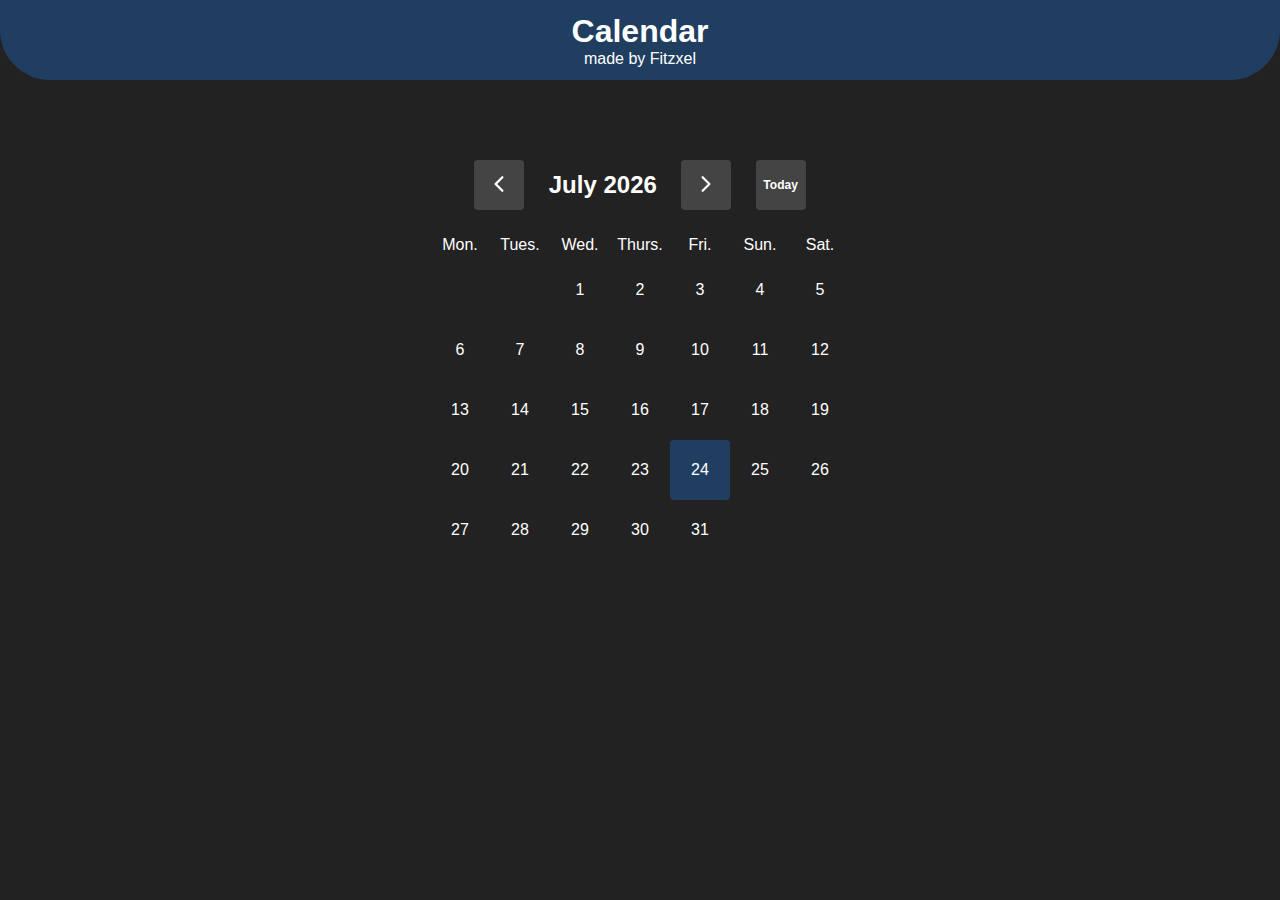
<file: index.html>
<!DOCTYPE html>
<html lang="en">
<head>
    <meta charset="UTF-8">
    <meta name="viewport" content="width=device-width, initial-scale=1.0">
    <title>Calendar</title>
    <link rel="stylesheet" href="style.css">
</head>
<body>
    <header>
        <div class="center">
            <h1>Calendar</h1>
            <span>made by Fitzxel</span>
        </div>
    </header>
    <main>
        <div class="calendar">
            <div class="heading">
                <button id="prevMonth">
                    <svg xmlns="http://www.w3.org/2000/svg" class="ionicon" viewBox="0 0 512 512">
                        <!-- <title>Chevron Back</title> -->
                        <path fill="none" stroke="currentColor" stroke-linecap="round" stroke-linejoin="round" stroke-width="48" d="M328 112L184 256l144 144"/>
                    </svg>
                </button>
                <h2 id="calendarTitle"></h2>
                <button id="laterMonth">
                    <svg xmlns="http://www.w3.org/2000/svg" class="ionicon" viewBox="0 0 512 512">
                        <!-- <title>Chevron Forward</title> -->
                        <path fill="none" stroke="currentColor" stroke-linecap="round" stroke-linejoin="round" stroke-width="48" d="M184 112l144 144-144 144"/>
                    </svg>
                </button>
                <button id="today">
                    Today
                </button>
            </div>
            <div class="month">
                <div class="heading">
                    <div class="item">Mon.</div>
                    <div class="item">Tues.</div>
                    <div class="item">Wed.</div>
                    <div class="item">Thurs.</div>
                    <div class="item">Fri.</div>
                    <div class="item">Sun.</div>
                    <div class="item">Sat.</div>
                </div>
                <div class="dates"></div>
            </div>
        </div>
    </main>
    <script src="script.js"></script>
</body>
</html>
</file>
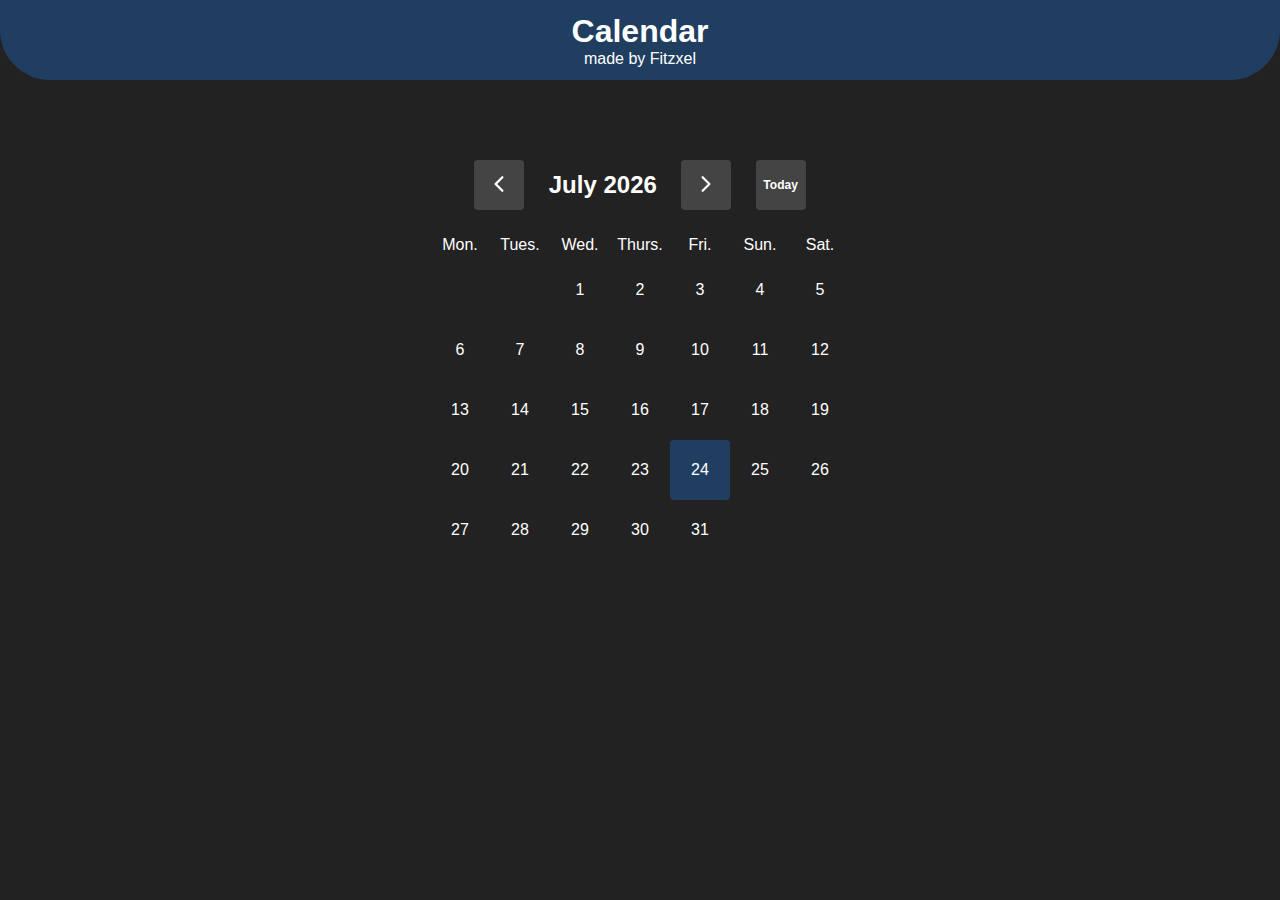
<file: demo/index.html>
<!DOCTYPE html>
<html lang="en">
<head>
    <meta charset="UTF-8">
    <meta name="viewport" content="width=device-width, initial-scale=1.0">
    <title>Calendar</title>
    <link rel="stylesheet" href="style.css">
</head>
<body>
    <header>
        <div class="center">
            <h1>Calendar</h1>
            <span>made by Fitzxel</span>
        </div>
    </header>
    <main>
        <div class="calendar">
            <div class="heading">
                <button id="prevMonth">
                    <svg xmlns="http://www.w3.org/2000/svg" class="ionicon" viewBox="0 0 512 512">
                        <!-- <title>Chevron Back</title> -->
                        <path fill="none" stroke="currentColor" stroke-linecap="round" stroke-linejoin="round" stroke-width="48" d="M328 112L184 256l144 144"/>
                    </svg>
                </button>
                <h2 id="calendarTitle"></h2>
                <button id="laterMonth">
                    <svg xmlns="http://www.w3.org/2000/svg" class="ionicon" viewBox="0 0 512 512">
                        <!-- <title>Chevron Forward</title> -->
                        <path fill="none" stroke="currentColor" stroke-linecap="round" stroke-linejoin="round" stroke-width="48" d="M184 112l144 144-144 144"/>
                    </svg>
                </button>
                <button id="today">
                    Today
                </button>
            </div>
            <div class="month">
                <div class="heading">
                    <div class="item">Mon.</div>
                    <div class="item">Tues.</div>
                    <div class="item">Wed.</div>
                    <div class="item">Thurs.</div>
                    <div class="item">Fri.</div>
                    <div class="item">Sun.</div>
                    <div class="item">Sat.</div>
                </div>
                <div class="dates"></div>
            </div>
        </div>
    </main>
    <script src="../script.js"></script>
</body>
</html>
</file>
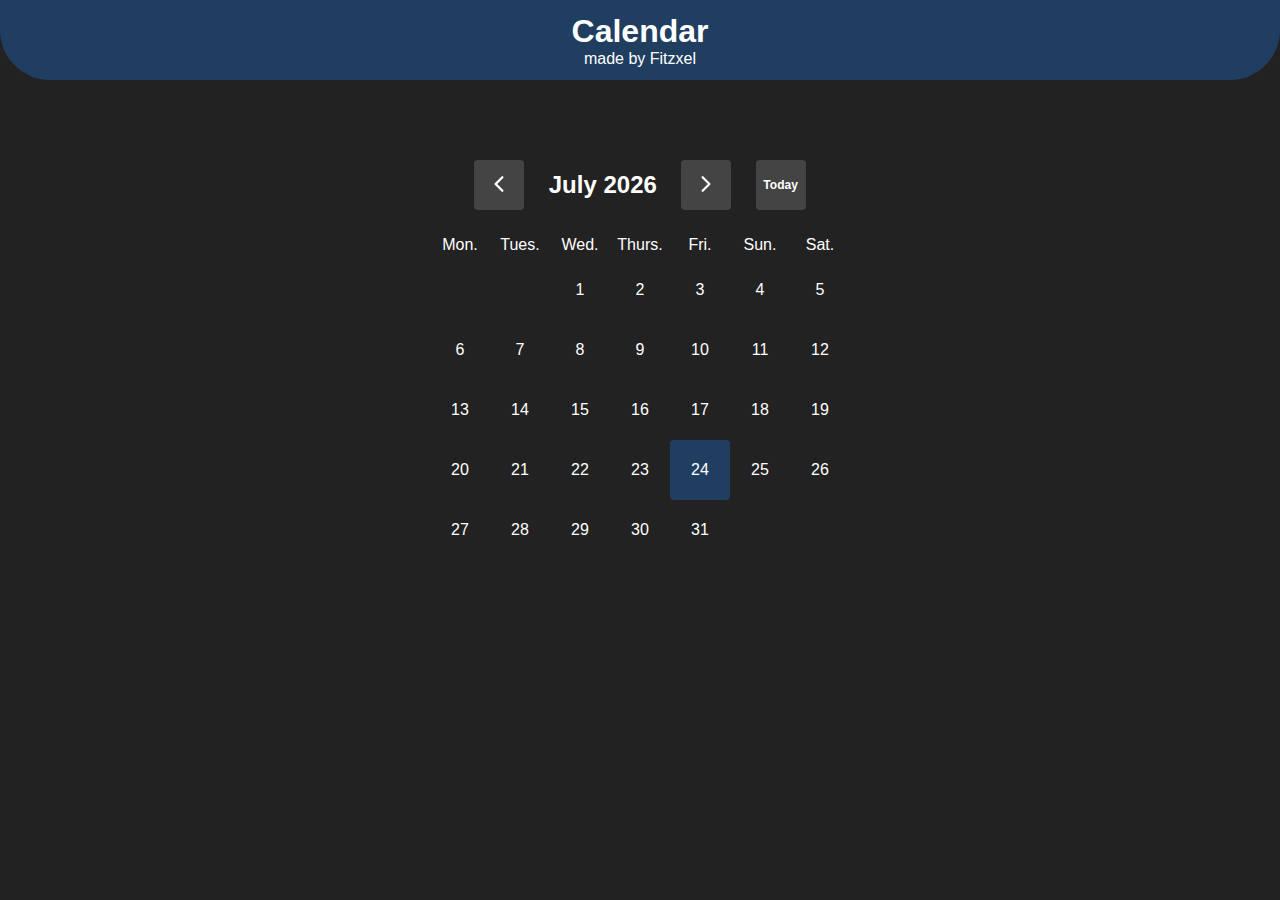
<file: docs/index.html>
<!DOCTYPE html>
<html>
<head>
    <meta charset="UTF-8">
    <meta name="viewport" content="width=device-width, initial-scale=1.0">
    <script>
        location.assign('demo');
    </script>
</head>
<body>
    
</body>
</html>
</file>
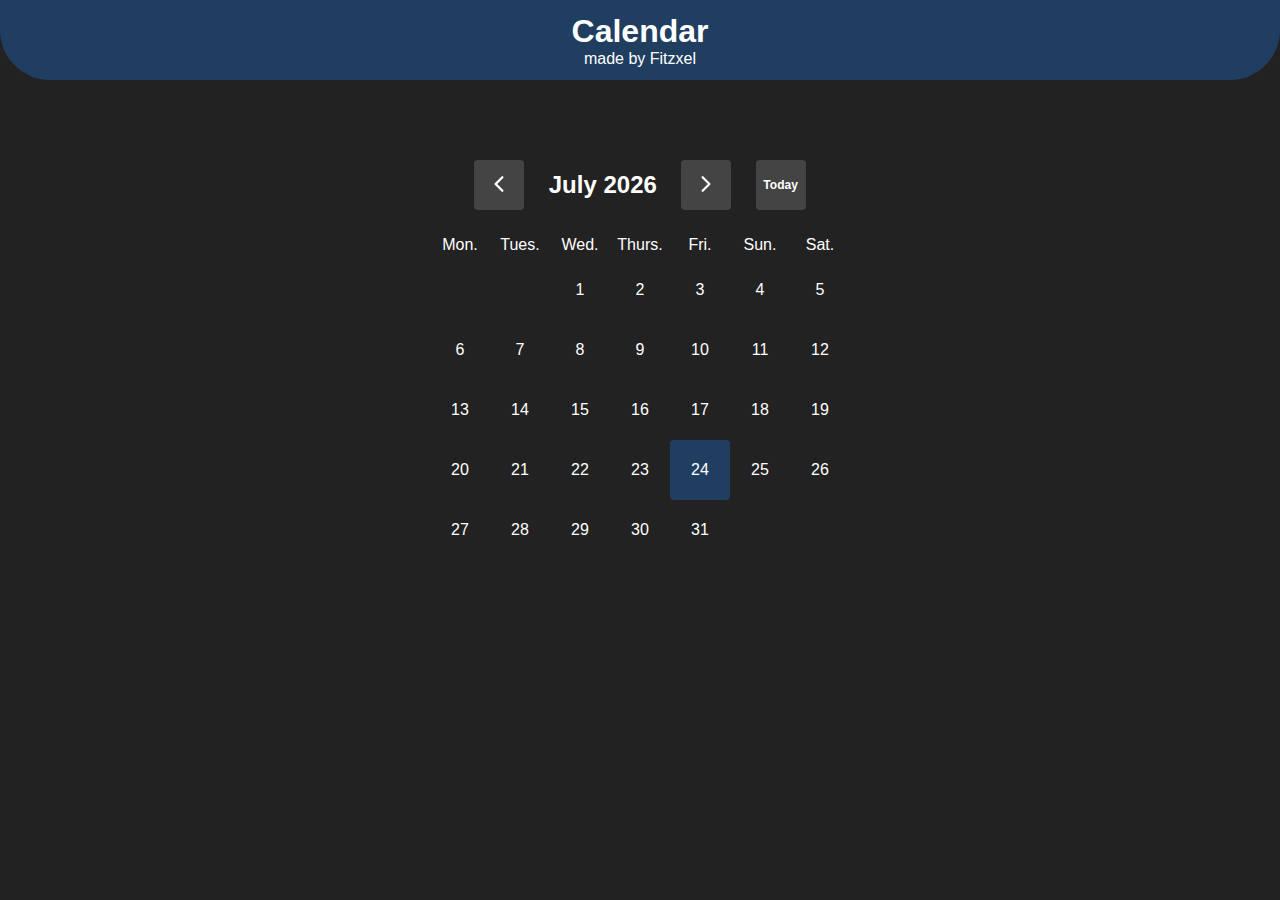
<file: docs/demo/index.html>
<!DOCTYPE html>
<html lang="en">
<head>
    <meta charset="UTF-8">
    <meta name="viewport" content="width=device-width, initial-scale=1.0">
    <title>Calendar</title>
    <link rel="stylesheet" href="style.css">
</head>
<body>
    <header>
        <div class="center">
            <h1>Calendar</h1>
            <span>made by Fitzxel</span>
        </div>
    </header>
    <main>
        <div class="calendar">
            <div class="heading">
                <button id="prevMonth">
                    <svg xmlns="http://www.w3.org/2000/svg" class="ionicon" viewBox="0 0 512 512">
                        <!-- <title>Chevron Back</title> -->
                        <path fill="none" stroke="currentColor" stroke-linecap="round" stroke-linejoin="round" stroke-width="48" d="M328 112L184 256l144 144"/>
                    </svg>
                </button>
                <h2 id="calendarTitle"></h2>
                <button id="laterMonth">
                    <svg xmlns="http://www.w3.org/2000/svg" class="ionicon" viewBox="0 0 512 512">
                        <!-- <title>Chevron Forward</title> -->
                        <path fill="none" stroke="currentColor" stroke-linecap="round" stroke-linejoin="round" stroke-width="48" d="M184 112l144 144-144 144"/>
                    </svg>
                </button>
                <button id="today">
                    Today
                </button>
            </div>
            <div class="month">
                <div class="heading">
                    <div class="item">Mon.</div>
                    <div class="item">Tues.</div>
                    <div class="item">Wed.</div>
                    <div class="item">Thurs.</div>
                    <div class="item">Fri.</div>
                    <div class="item">Sun.</div>
                    <div class="item">Sat.</div>
                </div>
                <div class="dates"></div>
            </div>
        </div>
    </main>
    <script src="demo.js"></script>
</body>
</html>
</file>
<file: style.css>
:root {
    --gridSize: 60px;
    --color: #fff;
}
* {
    margin: 0;
    padding: 0;
    box-sizing: border-box;
}
body {
    background: #222;
    font-family: 'Segoe UI', Tahoma, Geneva, Verdana, sans-serif;
    color: var(--color);
}
svg {
    width: 24px;
    fill: currentColor;
}
button {
    border: 0;
    width: 50px;
    height: 50px;
    background: #444;
    border-radius: 4px;
    color: var(--color);
    font-size: 12px;
    font-weight: 600;
}
header {
    display: flex;
    justify-content: center;
    align-items: center;
    height: 80px;
    border-bottom-left-radius: 50px;
    border-bottom-right-radius: 50px;
    background: #203E5F;
}
header .center {
    text-align: center;
}
header h1 {
    font-size: 32px;
    font-weight: 700;
}
header span {
    font-size: 16px;
    font-weight: 400;
}
main {
    display: flex;
    justify-content: center;
    margin-top: 80px;
}
.calendar {
    width: calc(var(--gridSize)*7);
}
.calendar > .heading {
    display: flex;
    justify-content: space-evenly;
    align-items: center;
    padding: 0 20px;
}
.calendar > .heading h2 {
    font-size: 24px;
    font-weight: 700;
}
.month {
    display: flex;
    flex-direction: column;
    margin-top: 20px;
}
.month .heading {
    height: calc(var(--gridSize)/2);
    display: grid;
    grid-template-columns: repeat(7, var(--gridSize));
}
.month .dates {
    display: grid;
    grid-template-columns: repeat(7, var(--gridSize));
    grid-template-rows: repeat(5, var(--gridSize));
    grid-auto-rows: var(--gridSize);
}
.month .item {
    display: flex;
    justify-content: center;
    align-items: center;
    border-radius: 4px;
    font-size: 16px;
    font-weight: 400;
}
.month .item.today {
    background-color: #203E5F;
}

button:hover {
    color: #ccc;
}

/* @media screen() {
    
} */
</file>
<file: demo/style.css>
:root {
    --gridSize: 60px;
    --color: #fff;
}
* {
    margin: 0;
    padding: 0;
    box-sizing: border-box;
}
body {
    background: #222;
    font-family: 'Segoe UI', Tahoma, Geneva, Verdana, sans-serif;
    color: var(--color);
}
svg {
    width: 24px;
    fill: currentColor;
}
button {
    border: 0;
    width: 50px;
    height: 50px;
    background: #444;
    border-radius: 4px;
    color: var(--color);
    font-size: 12px;
    font-weight: 600;
}
header {
    display: flex;
    justify-content: center;
    align-items: center;
    height: 80px;
    border-bottom-left-radius: 50px;
    border-bottom-right-radius: 50px;
    background: #203E5F;
}
header .center {
    text-align: center;
}
header h1 {
    font-size: 32px;
    font-weight: 700;
}
header span {
    font-size: 16px;
    font-weight: 400;
}
main {
    display: flex;
    justify-content: center;
    margin-top: 80px;
}
.calendar {
    width: calc(var(--gridSize)*7);
}
.calendar > .heading {
    display: flex;
    justify-content: space-evenly;
    align-items: center;
    padding: 0 20px;
}
.calendar > .heading h2 {
    font-size: 24px;
    font-weight: 700;
}
.month {
    display: flex;
    flex-direction: column;
    margin-top: 20px;
}
.month .heading {
    height: calc(var(--gridSize)/2);
    display: grid;
    grid-template-columns: repeat(7, var(--gridSize));
}
.month .dates {
    display: grid;
    grid-template-columns: repeat(7, var(--gridSize));
    grid-template-rows: repeat(5, var(--gridSize));
    grid-auto-rows: var(--gridSize);
}
.month .item {
    display: flex;
    justify-content: center;
    align-items: center;
    border-radius: 4px;
    font-size: 16px;
    font-weight: 400;
}
.month .item.today {
    background-color: #203E5F;
}

button:hover {
    color: #ccc;
}

/* @media screen() {
    
} */
</file>
<file: docs/demo/style.css>
:root {
    --gridSize: 60px;
    --color: #fff;
}
* {
    margin: 0;
    padding: 0;
    box-sizing: border-box;
}
body {
    background: #222;
    font-family: 'Segoe UI', Tahoma, Geneva, Verdana, sans-serif;
    color: var(--color);
}
svg {
    width: 24px;
    fill: currentColor;
}
button {
    border: 0;
    width: 50px;
    height: 50px;
    background: #444;
    border-radius: 4px;
    color: var(--color);
    font-size: 12px;
    font-weight: 600;
}
header {
    display: flex;
    justify-content: center;
    align-items: center;
    height: 80px;
    border-bottom-left-radius: 50px;
    border-bottom-right-radius: 50px;
    background: #203E5F;
}
header .center {
    text-align: center;
}
header h1 {
    font-size: 32px;
    font-weight: 700;
}
header span {
    font-size: 16px;
    font-weight: 400;
}
main {
    display: flex;
    justify-content: center;
    margin-top: 80px;
}
.calendar {
    width: calc(var(--gridSize)*7);
}
.calendar > .heading {
    display: flex;
    justify-content: space-evenly;
    align-items: center;
    padding: 0 20px;
}
.calendar > .heading h2 {
    font-size: 24px;
    font-weight: 700;
}
.month {
    display: flex;
    flex-direction: column;
    margin-top: 20px;
}
.month .heading {
    height: calc(var(--gridSize)/2);
    display: grid;
    grid-template-columns: repeat(7, var(--gridSize));
}
.month .dates {
    display: grid;
    grid-template-columns: repeat(7, var(--gridSize));
    grid-template-rows: repeat(5, var(--gridSize));
    grid-auto-rows: var(--gridSize);
}
.month .item {
    display: flex;
    justify-content: center;
    align-items: center;
    border-radius: 4px;
    font-size: 16px;
    font-weight: 400;
}
.month .item.today {
    background-color: #203E5F;
}

button:hover {
    color: #ccc;
}

/* @media screen() {
    
} */
</file>
